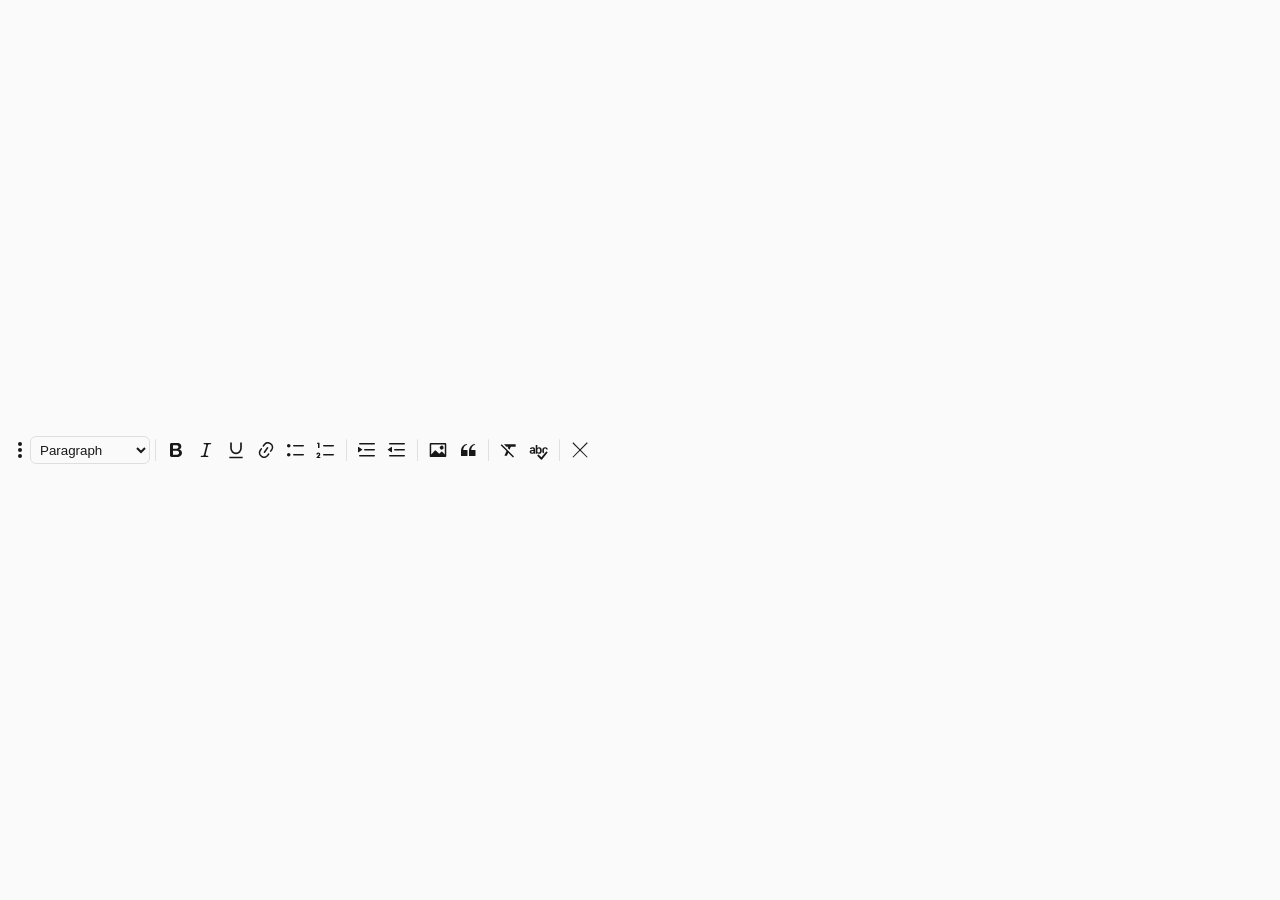
<file: v3/data/reader/libs/design-mode/index.html>
<!DOCTYPE html>
<html>
<head>
  <link rel="stylesheet" type="text/css" href="index.css">
</head>
<body>
  <div id="toolbar">
    <div id="move">
      <svg viewBox="0 0 20 20"><path d="M10 12a2 2 0 1 1 0-4 2 2 0 0 1 0 4zm0-6a2 2 0 1 1 0-4 2 2 0 0 1 0 4zm0 12a2 2 0 1 1 0-4 2 2 0 0 1 0 4z"/>
    </div>
    <select id="heading">
      <option value="0">Paragraph</option>
      <option value="1">Heading 1</option>
      <option value="2">Heading 2</option>
      <option value="3">Heading 3</option>
    </select>
    <span class="separator"></span>
    <svg data-command="bold" viewBox="0 0 20 20">
      <title>Bold (Ctrl/Command + B)</title>
      <path d="M10.187 17H5.773c-.637 0-1.092-.138-1.364-.415-.273-.277-.409-.718-.409-1.323V4.738c0-.617.14-1.062.419-1.332.279-.27.73-.406 1.354-.406h4.68c.69 0 1.288.041 1.793.124.506.083.96.242 1.36.478.341.197.644.447.906.75a3.262 3.262 0 0 1 .808 2.162c0 1.401-.722 2.426-2.167 3.075C15.05 10.175 16 11.315 16 13.01a3.756 3.756 0 0 1-2.296 3.504 6.1 6.1 0 0 1-1.517.377c-.571.073-1.238.11-2 .11zm-.217-6.217H7v4.087h3.069c1.977 0 2.965-.69 2.965-2.072 0-.707-.256-1.22-.768-1.537-.512-.319-1.277-.478-2.296-.478zM7 5.13v3.619h2.606c.729 0 1.292-.067 1.69-.2a1.6 1.6 0 0 0 .91-.765c.165-.267.247-.566.247-.897 0-.707-.26-1.176-.778-1.409-.519-.232-1.31-.348-2.375-.348H7z"></path>
    </svg>
    <svg data-command="italic" viewBox="0 0 20 20">
      <title>Italic (Ctrl/Command + I)</title>
      <path d="M9.586 14.633l.021.004c-.036.335.095.655.393.962.082.083.173.15.274.201h1.474a.6.6 0 1 1 0 1.2H5.304a.6.6 0 0 1 0-1.2h1.15c.474-.07.809-.182 1.005-.334.157-.122.291-.32.404-.597l2.416-9.55a1.053 1.053 0 0 0-.281-.823 1.12 1.12 0 0 0-.442-.296H8.15a.6.6 0 0 1 0-1.2h6.443a.6.6 0 1 1 0 1.2h-1.195c-.376.056-.65.155-.823.296-.215.175-.423.439-.623.79l-2.366 9.347z"></path>
    </svg>
    <svg  data-command="underline" viewBox="0 0 24 24">
      <path d="M6 3v7a6 6 0 0 0 6 6 6 6 0 0 0 6-6V3"/>
      <line x1="4" x2="20" y1="21" y2="21"/>
    </svg>
    <svg data-command="link" viewBox="0 0 20 20">
      <title>Link</title>
      <path d="M11.077 15l.991-1.416a.75.75 0 1 1 1.229.86l-1.148 1.64a.748.748 0 0 1-.217.206 5.251 5.251 0 0 1-8.503-5.955.741.741 0 0 1 .12-.274l1.147-1.639a.75.75 0 1 1 1.228.86L4.933 10.7l.006.003a3.75 3.75 0 0 0 6.132 4.294l.006.004zm5.494-5.335a.748.748 0 0 1-.12.274l-1.147 1.639a.75.75 0 1 1-1.228-.86l.86-1.23a3.75 3.75 0 0 0-6.144-4.301l-.86 1.229a.75.75 0 0 1-1.229-.86l1.148-1.64a.748.748 0 0 1 .217-.206 5.251 5.251 0 0 1 8.503 5.955zm-4.563-2.532a.75.75 0 0 1 .184 1.045l-3.155 4.505a.75.75 0 1 1-1.229-.86l3.155-4.506a.75.75 0 0 1 1.045-.184z"></path>
    </svg>
    <svg data-command="insertunorderedlist" viewBox="0 0 20 20">
      <title>Bulleted List</title>
      <path d="M7 5.75c0 .414.336.75.75.75h9.5a.75.75 0 1 0 0-1.5h-9.5a.75.75 0 0 0-.75.75zm-6 0C1 4.784 1.777 4 2.75 4c.966 0 1.75.777 1.75 1.75 0 .966-.777 1.75-1.75 1.75C1.784 7.5 1 6.723 1 5.75zm6 9c0 .414.336.75.75.75h9.5a.75.75 0 1 0 0-1.5h-9.5a.75.75 0 0 0-.75.75zm-6 0c0-.966.777-1.75 1.75-1.75.966 0 1.75.777 1.75 1.75 0 .966-.777 1.75-1.75 1.75-.966 0-1.75-.777-1.75-1.75z"></path>
    </svg>
    <svg data-command="insertorderedlist" viewBox="0 0 20 20">
      <title>Numbered List</title>
      <path d="M7 5.75c0 .414.336.75.75.75h9.5a.75.75 0 1 0 0-1.5h-9.5a.75.75 0 0 0-.75.75zM3.5 3v5H2V3.7H1v-1h2.5V3zM.343 17.857l2.59-3.257H2.92a.6.6 0 1 0-1.04 0H.302a2 2 0 1 1 3.995 0h-.001c-.048.405-.16.734-.333.988-.175.254-.59.692-1.244 1.312H4.3v1h-4l.043-.043zM7 14.75a.75.75 0 0 1 .75-.75h9.5a.75.75 0 1 1 0 1.5h-9.5a.75.75 0 0 1-.75-.75z"></path>
    </svg>
    <span class="separator"></span>
    <svg data-command="indent" viewBox="0 0 20 20">
      <title>Increase Indent</title>
      <path d="M2 3.75c0 .414.336.75.75.75h14.5a.75.75 0 1 0 0-1.5H2.75a.75.75 0 0 0-.75.75zm5 6c0 .414.336.75.75.75h9.5a.75.75 0 1 0 0-1.5h-9.5a.75.75 0 0 0-.75.75zM2.75 16.5h14.5a.75.75 0 1 0 0-1.5H2.75a.75.75 0 1 0 0 1.5zM1.632 6.95L5.02 9.358a.4.4 0 0 1-.013.661l-3.39 2.207A.4.4 0 0 1 1 11.892V7.275a.4.4 0 0 1 .632-.326z"></path>
    </svg>
    <svg data-command="outdent" viewBox="0 0 20 20">
      <title>Decrease Indent</title>
      <path d="M2 3.75c0 .414.336.75.75.75h14.5a.75.75 0 1 0 0-1.5H2.75a.75.75 0 0 0-.75.75zm5 6c0 .414.336.75.75.75h9.5a.75.75 0 1 0 0-1.5h-9.5a.75.75 0 0 0-.75.75zM2.75 16.5h14.5a.75.75 0 1 0 0-1.5H2.75a.75.75 0 1 0 0 1.5zm1.618-9.55L.98 9.358a.4.4 0 0 0 .013.661l3.39 2.207A.4.4 0 0 0 5 11.892V7.275a.4.4 0 0 0-.632-.326z"></path>
    </svg>
    <span class="separator"></span>
    <svg data-command="insertimage" viewBox="0 0 20 20">
      <title>Insert Image</title>
      <path d="M6.91 10.54c.26-.23.64-.21.88.03l3.36 3.14 2.23-2.06a.64.64 0 0 1 .87 0l2.52 2.97V4.5H3.2v10.12l3.71-4.08zm10.27-7.51c.6 0 1.09.47 1.09 1.05v11.84c0 .59-.49 1.06-1.09 1.06H2.79c-.6 0-1.09-.47-1.09-1.06V4.08c0-.58.49-1.05 1.1-1.05h14.38zm-5.22 5.56a1.96 1.96 0 1 1 3.4-1.96 1.96 1.96 0 0 1-3.4 1.96z"></path>
    </svg>
    <svg data-command="blockquote" viewBox="0 0 20 20">
      <title>Block Quote</title>
      <path d="M3 10.423a6.5 6.5 0 0 1 6.056-6.408l.038.67C6.448 5.423 5.354 7.663 5.22 10H9c.552 0 .5.432.5.986v4.511c0 .554-.448.503-1 .503h-5c-.552 0-.5-.449-.5-1.003v-4.574zm8 0a6.5 6.5 0 0 1 6.056-6.408l.038.67c-2.646.739-3.74 2.979-3.873 5.315H17c.552 0 .5.432.5.986v4.511c0 .554-.448.503-1 .503h-5c-.552 0-.5-.449-.5-1.003v-4.574z"></path>
    </svg>
    <span class="separator"></span>
    <svg data-command="removeformat" viewBox="0 0 48 48"><path d="M0 0h48v48h-48z" fill="none"/>
      <title>Remove Formatting</title>
      <path d="M6.54 10l-2.54 2.55 13.94 13.94-4.94 11.51h6l3.14-7.32 11.32 11.32 2.54-2.55-28.91-28.9-.55-.55zm5.46 0v.36l5.64 5.64h4.79l-1.44 3.35 4.2 4.2 3.24-7.55h11.57v-6h-28z"/>
    </svg>
    <svg data-command="spellcheck" viewBox="0 0 16 16">
      <title>Enable and Disable Spellchecking</title>
      <path d="M8.217 11.068c1.216 0 1.948-.869 1.948-2.31v-.702c0-1.44-.727-2.305-1.929-2.305-.742 0-1.328.347-1.499.889h-.063V3.983h-1.29V11h1.27v-.791h.064c.21.532.776.86 1.499.86zm-.43-1.025c-.66 0-1.113-.518-1.113-1.28V8.12c0-.825.42-1.343 1.098-1.343.684 0 1.075.518 1.075 1.416v.45c0 .888-.386 1.401-1.06 1.401zm-5.583 1.035c.767 0 1.201-.356 1.406-.737h.059V11h1.216V7.519c0-1.314-.947-1.783-2.11-1.783C1.355 5.736.75 6.42.69 7.27h1.216c.064-.323.313-.552.84-.552.527 0 .864.249.864.771v.464H2.346C1.145 7.953.5 8.568.5 9.496c0 .977.693 1.582 1.704 1.582zm.42-.947c-.44 0-.845-.235-.845-.718 0-.395.269-.684.84-.684h.991v.538c0 .503-.444.864-.986.864zm8.897.567c-.577-.4-.9-1.088-.9-1.983v-.65c0-1.42.894-2.338 2.305-2.338 1.352 0 2.119.82 2.139 1.806h-1.187c-.04-.351-.283-.776-.918-.776-.674 0-1.045.517-1.045 1.328v.625c0 .468.121.834.343 1.067l-.737.92z"/>
      <path d="M14.469 9.414a.75.75 0 0 1 .117 1.055l-4 5a.75.75 0 0 1-1.116.061l-2.5-2.5a.75.75 0 1 1 1.06-1.06l1.908 1.907 3.476-4.346a.75.75 0 0 1 1.055-.117z"/>
    </svg>
    <span class="separator"></span>
    <svg data-command="close" viewBox="0 0 64 64">
      <title>Close Design Mode</title>
      <g>
        <polyline points="10.3,56.3 8,54 54,7 56.3,10.3 10.3,56.3"/>
        <polyline points="54,56.3 8,10.3 10.3,7 56.3,54 54,56.3"/>
      </g>
    </svg>
  </div>
  <script type="text/javascript" src="index.js"></script>
</body>
</html>
</file>
<file: v3/data/reader/libs/design-mode/index.css>
body {
  font-size: 13px;
  font-family: Arial, "Helvetica Neue", Helvetica, sans-serif;
  margin: 0;
  height: 100%;
  user-select: none;
  background-color: #fafafa;
  border-radius: 12px;
  box-sizing: border-box;
}
html {
  height: 100%;
}
#toolbar {
  display: flex;
  height: 100%;
  padding: 0 10px;
  align-items: center;
  box-sizing: border-box;
}
#toolbar > * {
  padding: 5px;
  cursor: pointer;
  border-radius: 6px;
}
#toolbar > :not(div):hover {
  background-color: #e6e6e6;
}
svg, select {
  opacity: 0.9;
}
svg {
  width: 20px;
  height: 20px;
}
svg * {
  pointer-events: none;
}
select {
  border: 1px solid rgba(0,0,0,0.12);
  border-radius: 6px;
  width: 120px;
  height: 28px;
  outline: none;
  padding: 0 4px;
  background-color: transparent;
}
.separator {
  width: 1px;
  background-color: rgba(0,0,0,0.1);
  padding: 0 !important;
  margin: 0 5px;
  height: 22px;
  pointer-events: none;
}
#move {
  padding: 0;
  cursor: move;
  display: flex;
}
#move * {
  pointer-events: none;
}

#help {
  text-align: end;
  margin: 0 8px;
  padding: 3px;
}
#help a {
  text-decoration: none;
}
html[data-spellcheck="true"] [data-command="spellcheck"] {
  fill: blue;
}

svg[data-command="underline"] {
  stroke: currentcolor;
  stroke-width: 2;
  fill: none;
}
</file>
